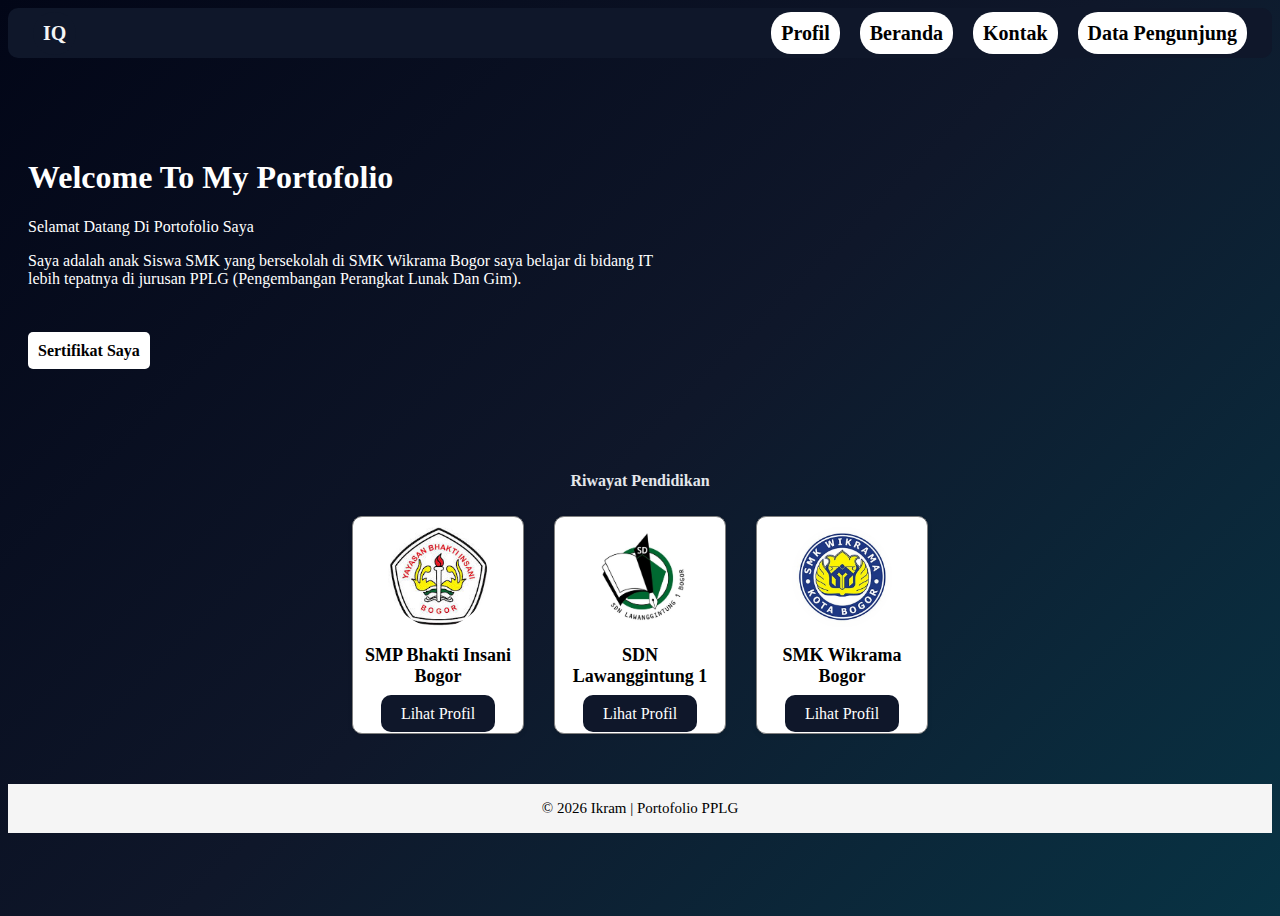
<file: index.html>
<html>
<head>
<link rel = "stylesheet" href = "style.css">
</head>
<body>
<nav class = "navbar">

<div class = "Logo">IQ</div>

<ul class = "Navbar-link">
<li><a class = "link_hero" href = "Profil.html">Profil</a></li>
<li><a class = "link_hero" href = "#">Beranda</a></li>
<li><a class = "link_hero" href = "#">Kontak</a></li>
<li><a class = "link_hero" href =  "DataPengunjung.html">Data Pengunjung</a></li>
</ul>
</nav>

<section id = "content">
	<div class = "text">
	<h1>Welcome To My Portofolio</h1>
	<p>Selamat Datang Di Portofolio Saya</p>
	<p>Saya adalah anak Siswa SMK yang bersekolah di SMK Wikrama Bogor saya belajar di bidang IT<br> lebih tepatnya di jurusan PPLG (Pengembangan Perangkat Lunak Dan Gim).
	<br>
	<br>
	<br>
	<br>
	<a class = "link_hero" href = "http://jurnalku.smkwikrama.sch.id/explore/12510989">Sertifikat Saya</a>
	</div>
</section>

<div class = "paragraf" >
	<center>
	<p>	Riwayat Pendidikan</p>
	</center>
</div>
<div class = "all-card">
	<div class = "card">
	<img src = "img\BI.jpeg" class= "card-img">
	<h3 class = "card-title">SMP Bhakti Insani Bogor</h3>
	<p class = "card-subtitle"></p>
	<a class = "card-btn" href = "https://smpbhaktiinsanibogor.sch.id/">Lihat Profil</a>
	</div>
	
	<div class = "card">
	<img src = "img\lwg.jpg" class= "card-img">
	<h3 class = "card-title">SDN Lawanggintung 1</h3>
	<p class = "card-subtitle"></p>
	<a class = "card-btn" href = "https://dapo.kemendikdasmen.go.id/sekolah/B16E44A154FC6EADAE37">Lihat Profil</a>
	</div>
	
	<div class = "card">
	<img src = "img\Wikrama.png" class= "card-img">
	<h3 class = "card-title">SMK Wikrama Bogor</h3>
	<p class = "card-subtitle"></p>
	<a class = "card-btn" href = "https://smkwikrama.sch.id/">Lihat Profil</a>
	</div>
	</div>
	
	<footer>
	<p>
	&copy; 2026 Ikram | Portofolio PPLG
	</p>
	</footer>
	

</body>
</html>
</file>
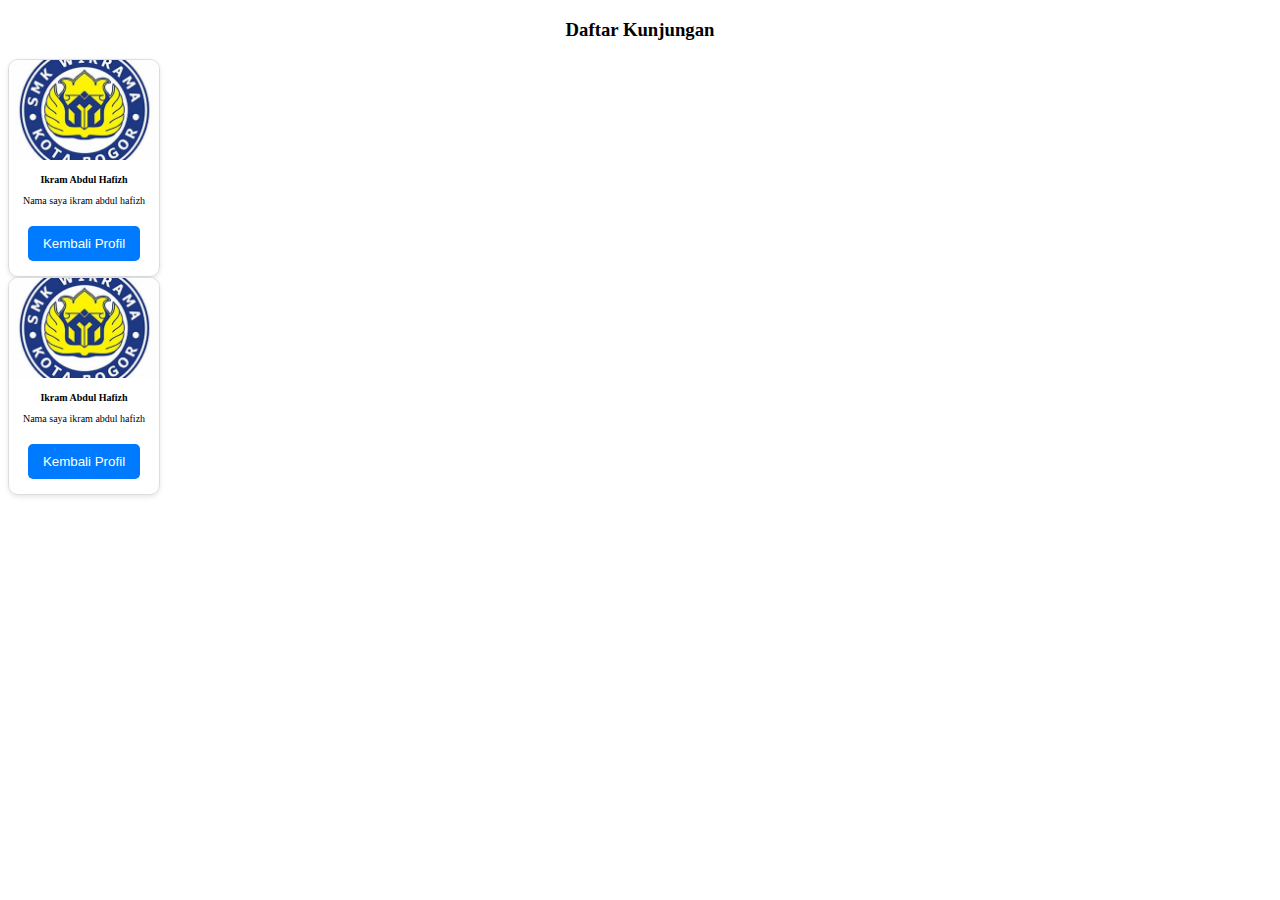
<file: DataPengunjung.html>
<!DOCTYPE html>
<html lang="en">

<head>
    <meta charset="UTF-8">
    <meta name="viewport" content="width=device-width, initial-scale=1.0">
    <title>Data Pengunjung</title>
	
	<style>
	
	.card {
		width: 150px;
		border: 1px solid #ddd;
		border-radius: 10px;
		box-shadow: 0 2px 5px rgba(0, 0, 0, 0.1);
		overflow: hidden;
		text-align: center;
		
	}
	
	.card:hover{
		background-color: grey;
		color: white;
	}
	
	.card-img {
		width: 100%;
		height: 100px;
		object-fit: cover;
	}
	
	.card-btn {
		background-color: #007bff;
		color: white;
		border: none;
		padding: 10px 15px;
		border-radius: 5px;
		cursor: pointer;
		margin: 10px 0 15px;
	}
	.card-title{
		font-size: 10px;
		margin: 10px 0 5px;
	}
	
	.card-subtitle{
		font-size: 10px;
		color: 555;
		padding: 0 10px;
	}
	.navbar {
			position: flex;
			width: 100%;
			color: white;
			background-color: #000000;
			height: 60px;
			display: flex;
			top: 0;
			box-sizing: border-box;
			z-index: 1000;
			align-items: center;
			justify-content: space-between;
		}
		
		.nav-links {
			list-style: none;
			display: flex;
			gap: 25px;
			margin-right: 10px;
		}
		
		.nav-links li a {
			color:	#ffffff;
			text-decoration: none;
			font-size: 20px;
			transition:0.3s;
			background-color: #f0f0f0;
			color: black;
			padding: 10px 20px;
			border-radius: 5px;
		}
		
		.nav-links li a:hover {
		background-color: white;
		transition: .5s ease-in-out;
		transition-delay: .2s;
		border-radius: 10px;
		color: blue;
		}
		
		.logo {
			color: white;
			text-shadow: 0 0 7px #fff;
			font-size: 30px;
			margin-left: 30px;
			background-color: blue;
			border-radius: 40%;
			font-weight: bold;
		}

	</style>
</head>

<body>

<center>
<h3>Daftar Kunjungan</h3>
</center>
	<div class="card">
		<img src="img/Wikrama.png" class="card-img">
		<h4 class="card-title">Ikram Abdul Hafizh</h4>
		<p class="card-subtitle">Nama saya ikram abdul hafizh</p>
		<button class="card-btn">
		Kembali Profil
		</button>
		
	</div>
	<div class="card">
		<img src="img/Wikrama.png" class="card-img">
		<h4 class="card-title">Ikram Abdul Hafizh</h4>
		<p class="card-subtitle">Nama saya ikram abdul hafizh</p>
		<button class="card-btn">
		Kembali Profil
		</button>
		
	</div>
</body>

</html>
</file>
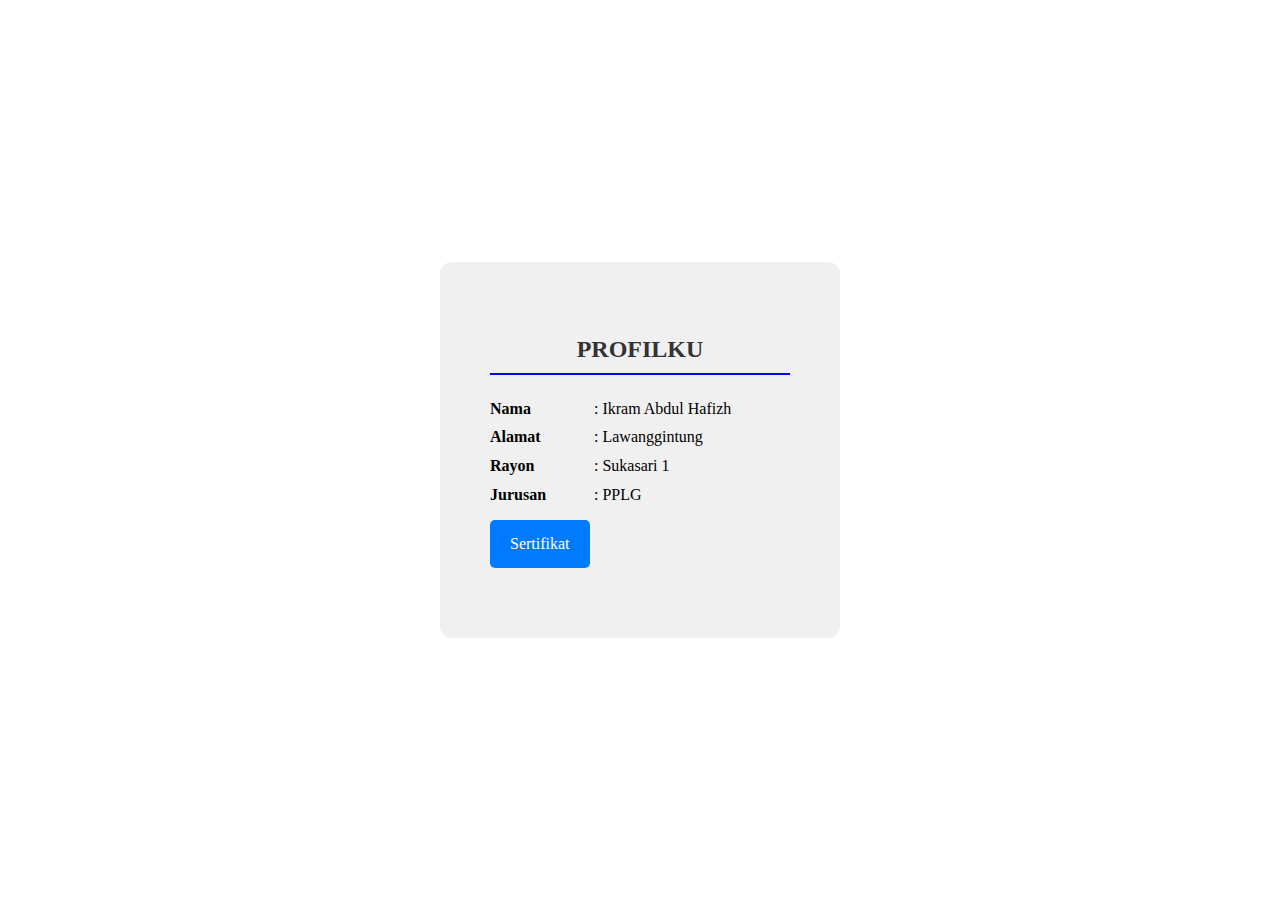
<file: Profil.html>
<html>
<head>
<title>PROFIL SAYA</title>
<!-- Ini adalah CSS internal --->
<style>
	.profile-container{
		background-color : #f0f0f0;
		padding : 50px;
		border-radius: 12px;
		box-shadow: 0 4px 15px rgba (0, 0, 0, 0.1);
		width: 300px;
		text-align: left;
	}
	
	body{
	background-color: #ffffff;
	display: flex;
	justify-content: center;
	align-items: center;
	margin: 0px;
	main-height: 100px;
	}
	
	h3{
		color: #333;
		text-align: center;
		border-bottom: 2px solid #0000ff;
		margin-bottom: 20px;
		font-size: 1.5em;
		padding-bottom: 10px;
	}
	
	#info-label {
		font-weight: bold;
		color #333;
		display: inline-block;
		width: 100px
	}
	
	a{
	display: inline-block;
	background-color: #007bff;
	color: white;
	padding: 10px 20px;
	text-decoration: none;
	border-radius: 5px;
	transition: background-color 0.3 ease;
	margin-top: 10px;
	}
	
	.profile-info {
		line-height: 1.8;
		margin-bottom: 20px;
		justify-content: center;
	}
</style>
</head>
<body>
<div class="profile-container">
<h3>PROFILKU</h3>
<div class="profile-info">
<span id="info-label"> Nama</span> : Ikram Abdul Hafizh<br>
<span id="info-label">Alamat</span> : Lawanggintung<br>
<span id="info-label">Rayon</span> : Sukasari 1<br>
<span id="info-label">Jurusan</span> : PPLG<br>
<a href="">Sertifikat </a>
</div>
</body>
</html>
</file>
<file: style.css>
body{
	min-height: 100vh;
	background: linear-gradient(135deg, #020617, #0F172A, #083344);
	color: #E5E7EB;
}
.navbar {
	background: #0F172A;
	position: flex;
	top: 0;
	width: 100%;
	height: 50px;
	color: black;
	display: flex;
	align-items: center;
	padding: 0 25px;
	box-sizing: border-box;
	z-index: 10;
	justify-content: center;
	border-radius: 10px;	
}
.Navbar-link{
	list-style: none;
	display: flex;
	gap: 20px;
	align-items: center;
	margin-right: end;
}
.Navbar-link li a {
	color: black;
	text-decoration: none;
	font-size: 20px;
	transition: 0.9s;
	background-color: white;
	font-weight: bold;
	border-radius: 20px;
}
.logo{
	color: whitesmoke;
	font-size: 20px;
	font-weight: bold;
	margin-right: auto;
	text-shadow: 0 0 10px #fff, 0 0 0 20px #fff, 0 0 21px #fff0de;
	background-color: #0F172A;
	border-radius: 100%;
	padding: 10px;
}
section{
	background-image: linear-gradient(135deg, #020617, #0F172A, #083344);
	background: transparent;
	color: white;
	text-align: center;
	padding: 60px 20px;
}
.link_hero{
	background-color: white;
	color: black;
	padding: 10px 10px;
	text-decoration: none;
	font-weight: bold;
	border-radius: 5px;
}
.link_hero:hover{
	background-color: white;
	border-radius: 5px;
	font-weight: bold;
	text-decoration: none;
	border-bottom: 2px solid gray;
}
#content {
	padding : 80px 20px;
	display: flex;
	justify-content: space-between;
	align-items: center;
	gap: 40px;
	text-align: left;
}
footer{
	background-color: whitesmoke;
	color: black;
	text-align: center;
	padding: 1px;
	font-size: 15px;
	margin-top:40px;
	box-shadow: 0 -2 5px rgba (0,0,0,0.1);
}

.card{
	width: 150px;
	padding:10px;
	border: 1px solid gray;
	box-shadow:0 2px 5px rgba(0,0,0,0.1);
	background-color: white;
	overflow: hidden;
	margin: 10px;
	text-align: center;
	border-radius:10px;
}
.card-img{
	width: 100px;
	height: 100px;
	object-fit: cover;
	border-radius: 50%;
}
.card-title{
	font-size: 18px;
	color: black;
}
.card-btn{
	background-color: #0F172A;
			border-radius: 10px;
			padding: 10px 20px;
			color: white;
			margin-top: 10px;
			margin-bottom: 10px;
			text-decoration: none;
}
.card-btn:hover{
	background-color: gray;
}
.all-card{
	display: flex;
	gap: 10px;
	justify-content: center;
}
.paragraf{
	justify-content: center;
	font-weight: bold;
	font-size: medium
}
</file>
